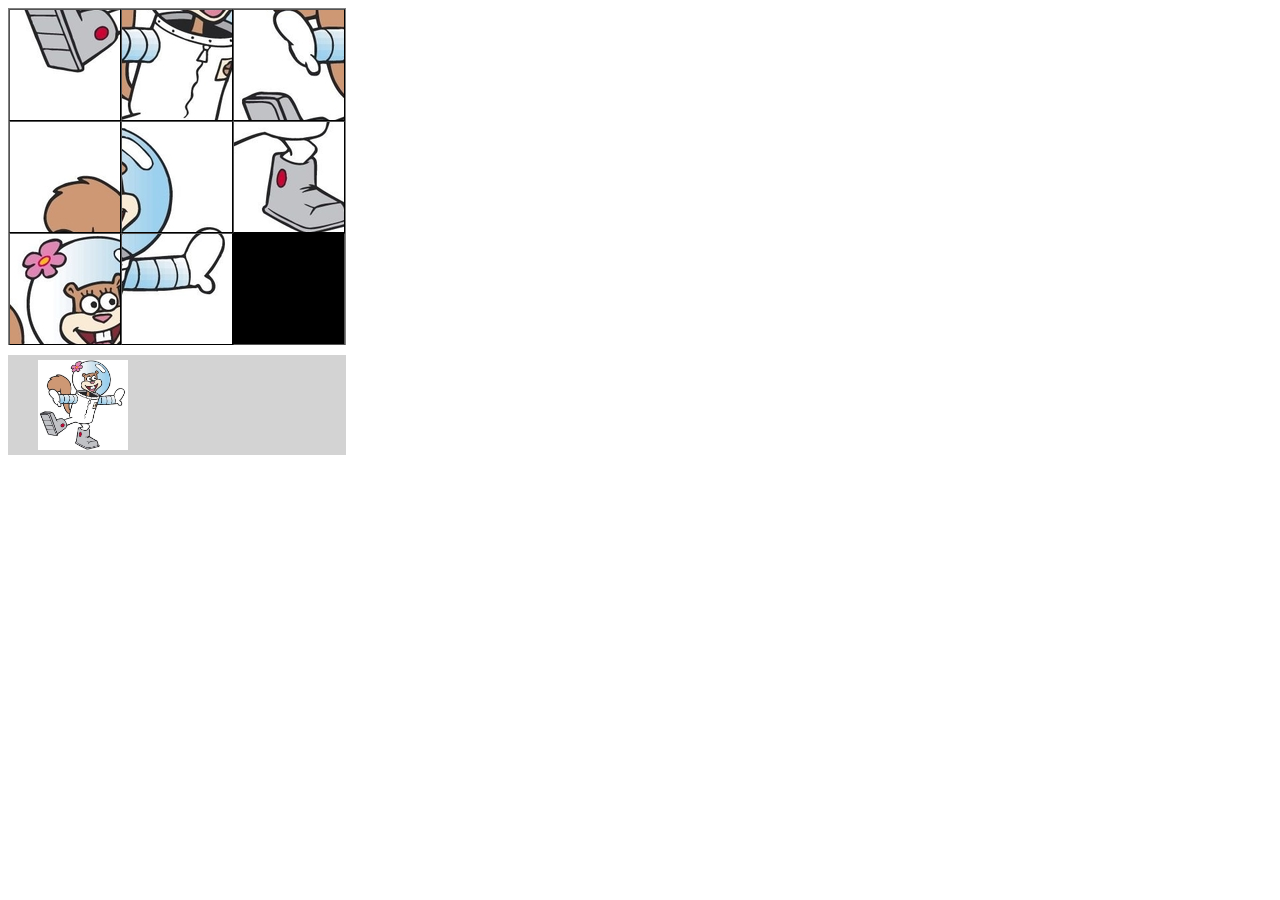
<file: puzzle/index.html>
<html>
<head>
	<link rel="StyleSheet" href="main.css" type="text/css">
	<script src="http://code.jquery.com/jquery-1.12.0.min.js"></script>
	<script src="script.js"></script>
</head>
<body onload="onTimer()">
<div id="mycounter"></div>
	<main>
		<div id="canvas"></div>
		<div id="previews"></div>
	</main>
</body>
</html>
</file>
<file: puzzle/main.css>
#canvas {
  width: 336px;
  height: 335px;
  border: 1px solid gray;
  background-color: black; }
  #canvas #windiv {
    display: none; }
  #canvas .banner {
    width: 370px;
    font-size: 50px;
    background-color: #f5f5dc;
    position: relative;
    text-align: center;
    top: -60px;
    box-shadow: 0px 0px 25px rgba(0, 0, 0, 0.55);
    left: -15px;
    z-index: 2; }
  #canvas .innerSquare {
    width: 110px;
    height: 110px;
    float: left; }
    #canvas .innerSquare.imageSquare {
      font-size: 24px;
      text-align: center;
      border: 1px outset  black; }
      #canvas .innerSquare.imageSquare:hover {
        background-color: lightgray; }
    #canvas .innerSquare.clickable:hover {
      opacity: 0.4;
      filter: alpha(opacity=40); }
    #canvas .innerSquare.blank {
      border: 1px inset black; }

#previews {
  width: 308px;
  height: 100px;
  background-color: lightgrey;
  overflow: scroll;
  padding-left: 30px;
  margin-top: 10px; }
  #previews .mini {
    width: 90px;
    height: 90px;
    margin-top: 5px;
    margin-right: 5px; }
</file>
